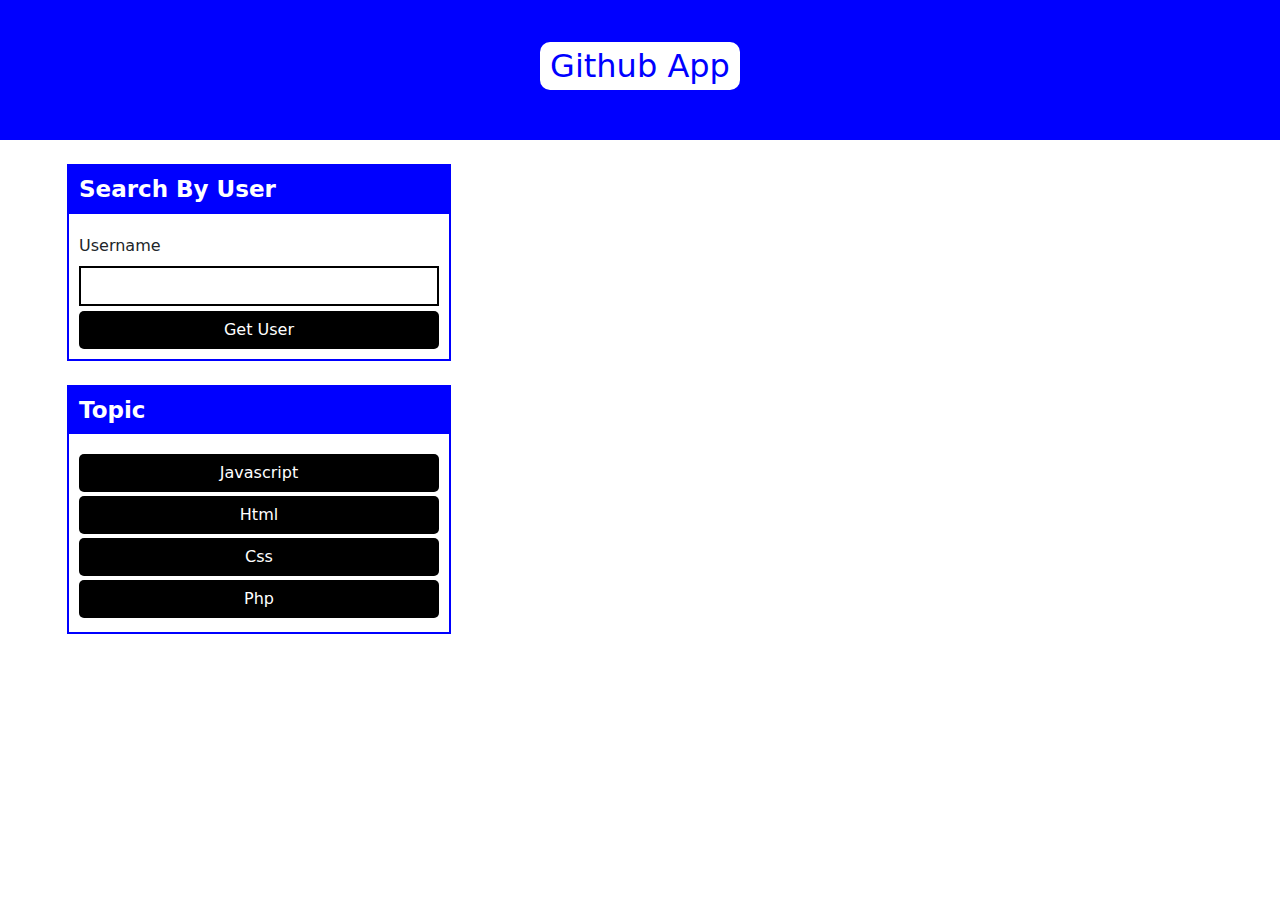
<file: index.html>
<!DOCTYPE html>
<html lang="en">
<head>
    <meta charset="UTF-8">
    <meta name="viewport" content="width=device-width, initial-scale=1.0">
    <title>GitHub project</title>
    <!-- css file -->
    <link rel="stylesheet" href="css/style.css">
    <!-- bootstrap file -->
    <link rel="stylesheet" href="css/bootstrap.min.css">
    <link rel="stylesheet" href="css/all.min.css">
</head>
<body>
    <div class="main">
        <div class="header mb-4">
            <h1 class="text-capitalize">github app</h1>
        </div>

        <div class="content-repuse">
            <div class="row gap-5 justify-content-center">
                <div class="col-lg-4 left-section">
                    <div class="box mb-4">
                        <h3 class="title-box text-capitalize">search by user</h3>
                        <div class="content-box">
                            <label for="user">Username</label>
                            <input type="text" id="user">
                            <button class="git-user">get user</button>
                        </div>
                    </div>
                    <div class="box">
                        <h3 class="title-box text-capitalize">topic</h3>
                        <div class="content-box language-repo">
                            <button data-ln="javascript" class=" mb-1 text-capitalize javascript">javascript</button>
                            <button data-ln="html" class=" mb-1 text-capitalize html">html</button>
                            <button data-ln="css" class=" mb-1 text-capitalize css">css</button>
                            <button data-ln="php" class=" mb-1 text-capitalize php">php</button>
                        </div>
                    </div>
                </div>
                <div class="col-lg-7 right-section">
                    <h4 class="header-topic text-capitalize mb-2"></h4>
                    <div class="content-right-section">
                        
                    </div>
                </div>
            </div>
        </div>
    </div>
    



    <!-- javascript bootstrap file -->
    <script src="js/bootstrap.bundle.min.js"></script>
    <script src="js/all.min.js"></script>
    <!-- javascript file -->
    <script src="js/main.js"></script>
    
</body>
</html>
</file>
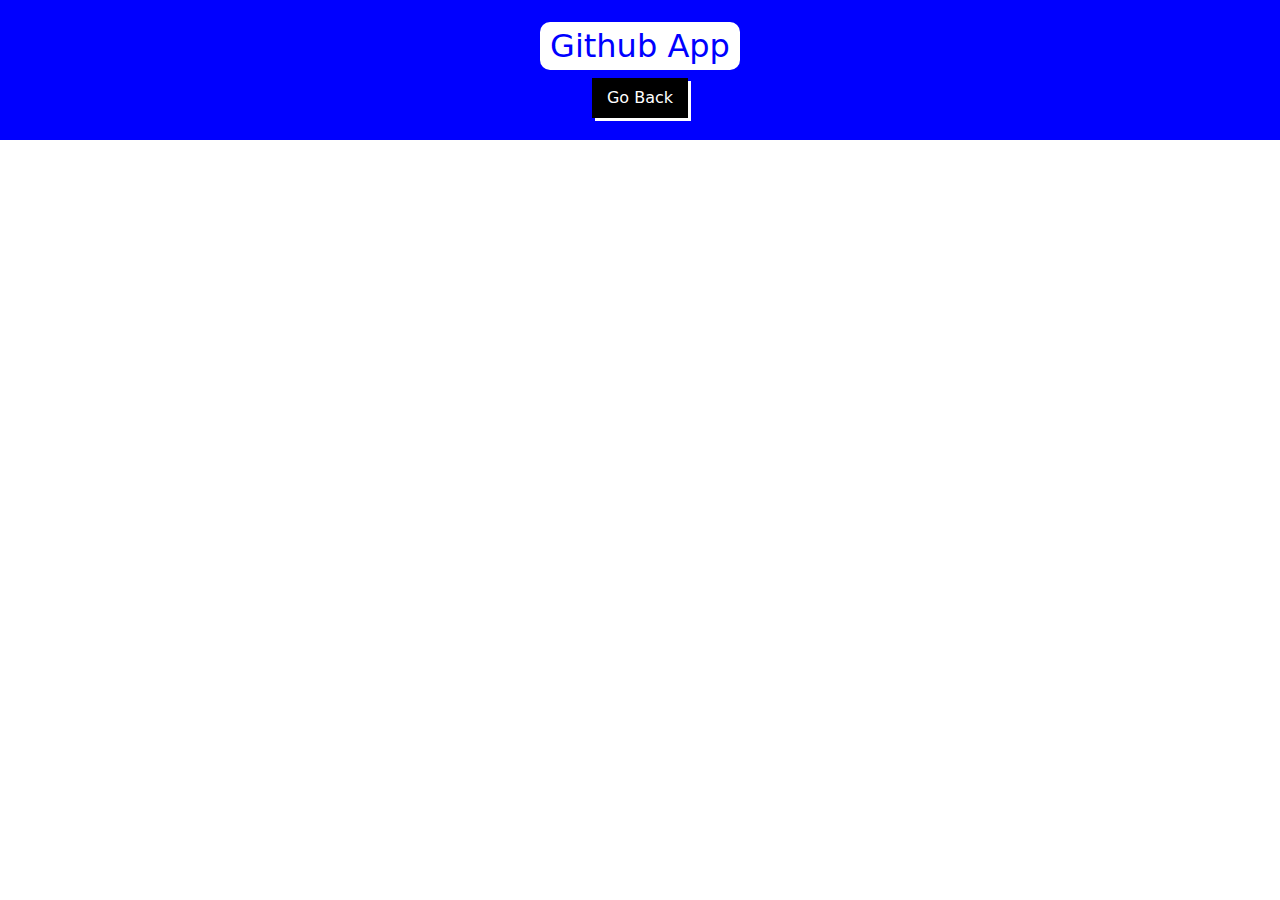
<file: repo.html>
<!DOCTYPE html>
<html lang="en">
<head>
    <meta charset="UTF-8">
    <meta name="viewport" content="width=device-width, initial-scale=1.0">
    <title>GitHub project</title>
    <!-- css file -->
    <link rel="stylesheet" href="css/style.css">
    <!-- bootstrap file -->
    <link rel="stylesheet" href="css/bootstrap.min.css">
    <link rel="stylesheet" href="css/all.min.css">
</head>
<body>
    <div class="main">
        <div class="header mb-4">
            <h1 class="text-capitalize title_header mb-2">github app</h1>
            <button class="text-capitalize go_back"><a href="index.html">go back</a></button>
        </div>

        <div class="content-repuse">
            <div class="row justify-content-center">
                <div class="col-12 right-section">
                    <h4 class="header-topic text-capitalize mb-2"></h4>
                    <div class="content-right-section">
                        
                    </div>
                </div>
            </div>
        </div>
    </div>
    



    <!-- javascript bootstrap file -->
    <script src="js/bootstrap.bundle.min.js"></script>
    <script src="js/all.min.js"></script>
    <!-- javascript file -->
    <script src="js/repo.js"></script>
    
</body>
</html>
</file>
<file: css/style.css>
*{
    margin:0;
    padding:0;
    box-sizing: border-box;
    text-transform: capitalize;
    list-style: none;
}
.main{
    min-height: 100vh;
    overflow-x: none;
}
.header{
    height:140px;
    background-color: blue;
    display: flex;
    flex-direction: column;
    align-items: center;
    justify-content: center;
}
.header h1{
    padding:5px 10px;
    background-color: #fff;
    color:blue;
    font-size: 32px;
    border-radius: 10px;
}

/* ***************************** content */
.content-repuse{
    padding:0 40px;
}
.box{
    width:100%;
    height:fit-content;
    border:2px solid blue;
}
.title-box{
    background-color: blue;
    color:#fff;
    padding:10px;
    margin-bottom: 10px;
    font-size: 23px;
    font-weight: bold;
}
.content-box{
    padding:10px;
    display: flex;
    flex-direction: column;
}
.content-box label{
    margin-bottom: 8px;
}
.content-box #user{
    width:100%;
    height:40px;
    border: 2px solid #000;
    padding:0 10px;
    margin-bottom: 5px;
}
.content-box button{
    background-color: #000;
    color:#fff;
    padding:7px 0;
    width:100%;
    text-transform: capitalize;
    border:none;
    outline: none;
    border-radius: 5px;
    cursor: pointer;
}

/* *************************************  right section */
.box-right-section{
    width:100%;
    height:50px;
    background-color: #000;
    color:#fff;
    display: flex;
    justify-content: space-between;
    align-items: center;
    padding:10px;
    border-radius: 3px;
    text-decoration: none;
    transition: .4s;
}
.box-right-section:hover{
    background-color: blue;
    color:#fff;
}
.box-right-section:hover .icon-true{
    background-color:#fff;
    color:blue;
}
.icon-false{
    background-color: #fff;
    color:red;
    padding:5px 10px;
    border-radius: 3px;
}
.icon-true{
    background-color:blue;
    color:#fff;
    padding:5px 10px;
    border-radius: 3px;
    transition: .4s;
}
/* *********************************************** repo badge */
.go_back{
    background-color: black;
    padding:8px 15px;
    box-shadow: 3px 3px 0px #fff;
    border:none;
    outline:none;
}
.go_back a{
    text-decoration: none;
    color:#fff;
}

/* responsev */

@media (max-width:790px) {
    .header .title_header{
        font-size: 15px;
        text-align: center;
    }
    a > span{
        font-size: 11px;
    }
    a > #issue{
        font-size: 10px;
    }
    a > #issue .icon-false {
        background-color: #fff;
        color: red;
        padding: 4px 8px;
        border-radius: 3px;
    }
}
</file>
